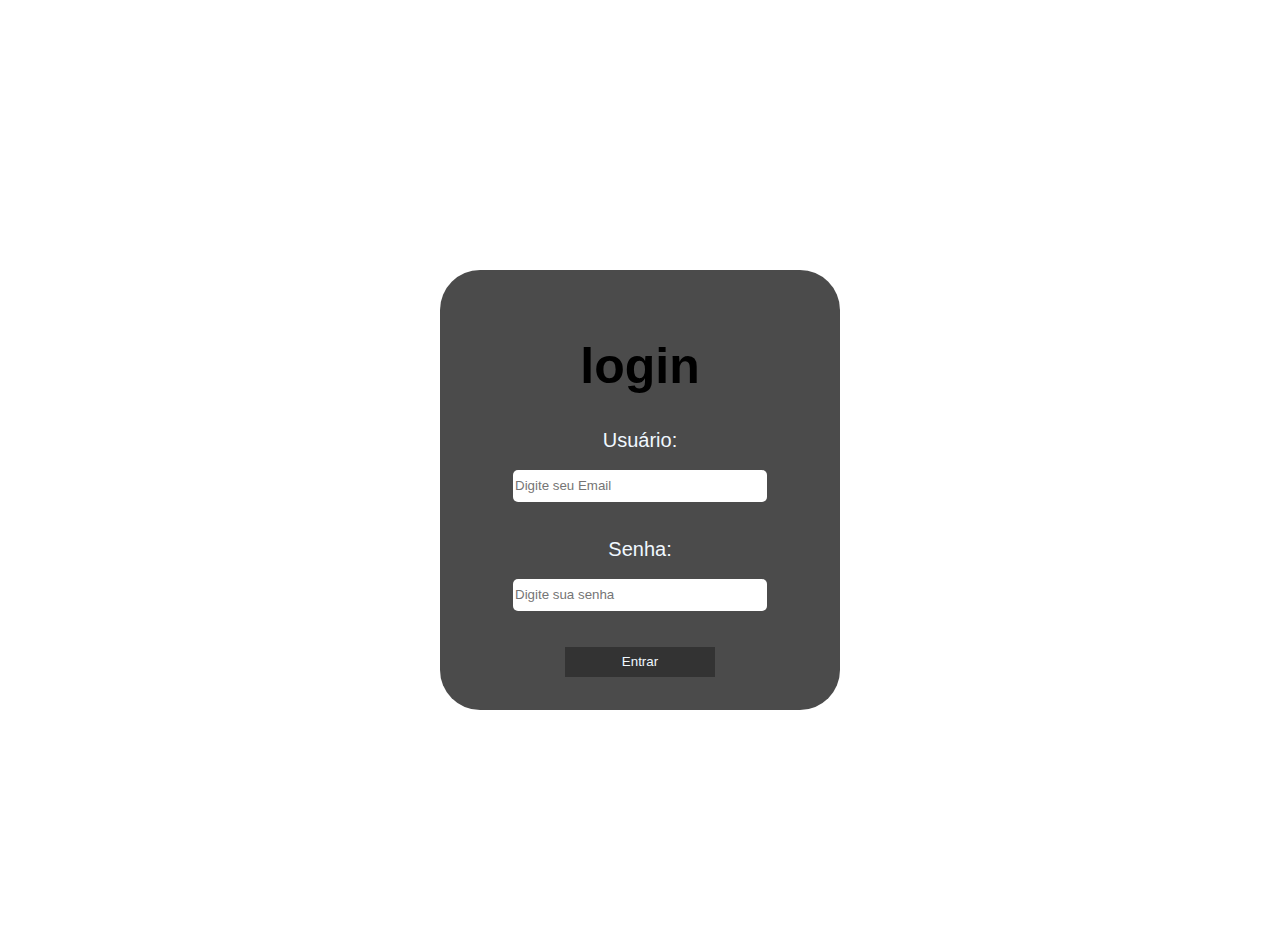
<file: index.html>
<!DOCTYPE html>
<html lang="pt-br">
<head>
    <meta charset="UTF-8">
    <meta name="viewport" content="width=, initial-scale=1.0">
    <title>ifelse</title>
    <link rel="stylesheet" href="style.css">
</head>
<body>
    <div class="bloco">
        
        <h1>login</h1>
            <label for="">Usuário:</label>
            <br>
            <input type="text" placeholder="Digite seu Email" id="inputUsuario">
            <br>
            <label for="text"></label>
            <br>
            <label for="">Senha:</label>
            <br>
            <input type="password" placeholder="Digite sua senha" id="InputSenha">
            <br>
            <br>
            <button onclick="logar()">Entrar</button>
        
        
        </div>
    

        <script src="script.js"></script>
</body>
</html>
</file>
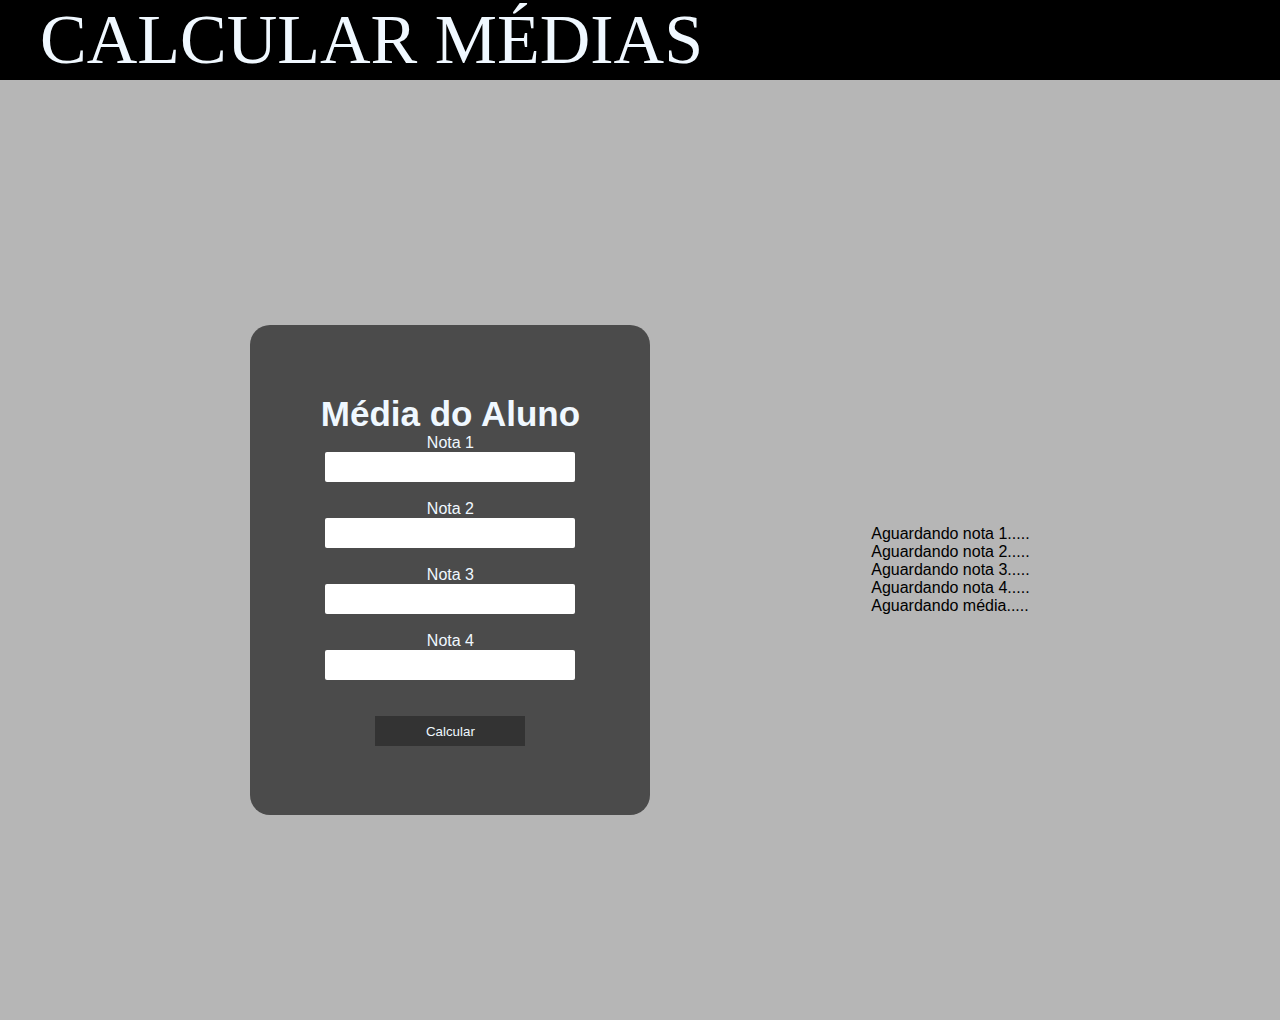
<file: page2.html>
<!DOCTYPE html>
<html lang="en">
<head>
    <meta charset="UTF-8">
    <meta name="viewport" content="width=device-width, initial-scale=1.0">
    <title>Document</title>
    <link rel="stylesheet" href="styl2.css">
</head>

<body>
    <header><p>CALCULAR MÉDIAS</p></header>
<div class="corpo">
    <div class="blocopage2">
        <h2>Média do Aluno</h2>
        <label for="">Nota 1</label>
        <input type="text" id="nota1">
        <br>
        <label for="">Nota 2</label>
        <input type="text" id="nota2">
        <br>
        <label for="">Nota 3</label>
        <input type="text" id="nota3">
        <br>
        <label for="">Nota 4</label>
        <input type="text" id="nota4">
        <br><br>
        <button onclick="calcular()">Calcular</button>
    </div>

    <div class="resultado"> 
        <p id="NotaResultado1">Aguardando nota 1.....</p>
        <p id="NotaResultado2">Aguardando nota 2.....</p>
        <p id="NotaResultado3">Aguardando nota 3.....</p>
        <p id="NotaResultado4">Aguardando nota 4.....</p>
        <p id="mediaAluno">Aguardando média.....</p>
    </div>

</div>


    
    
    <script src="script.js"></script>
</body>
</html>
</file>
<file: style.css>
.bloco{
    background-color: rgb(75, 75, 75);
    height: 440px;
    width: 400px;
    text-align: center;
    justify-content: center;
    align-items: center;
    display: flex ;
    border-radius: 40px;
    flex-direction: column;


}

form{
    justify-content: center;
}


body{
    justify-content: center;
    display: flex;
    margin-top: 40px;
    align-items: center;
    height: 100vh;


}


h1{
    font-family: Verdana, Geneva, Tahoma, sans-serif;
    font-size: 50px;


}


label{
    font-family: Verdana, Geneva, Tahoma, sans-serif;
    font-size: 20px;
    color: aliceblue;


}


input{
    height: 30px;
    width: 250px;
    outline: 0;
    border: 0;
    border-radius: 5px;


}
button{
    width: 150px;
    height: 30px;
    text-align: center;
    color: aliceblue;
    background-color: rgb(51, 51, 51);
    cursor: pointer;
    border: 0;
 
    

}


button:hover{
    background-color: brown;


}
</file>
<file: styl2.css>
*{
    font-family: Verdana, Geneva, Tahoma, sans-serif;
    padding: 0;
    margin: 0;


}

label{
    color: aliceblue;
}

h2{
    color: aliceblue;
    font-size: 35px;

}
.blocopage2{
    background-color: rgb(75, 75, 75);
    height: 490px;
    width: 400px;
    text-align: center;
    justify-content: center;
    align-items: center;
    display: flex ;
    border-radius: 20px;
    flex-direction: column;
}

input{
    height: 30px;
    width: 250px;
    outline: 0;
    border: 0;
    border-radius: 2px;



}

.corpo{
    margin: 0 auto;
    justify-content: space-around;
    display: flex;
    margin-top: 40px;
    align-items: center;
    height: 100vh;
    width: 1000px;


}


button{
    width: 150px;
    height: 30px;
    text-align: center;
    color: aliceblue;
    background-color: rgb(51, 51, 51);
    cursor: pointer;
    border: 0;

}

header{

    background-color: black;
    color: aliceblue;
    margin-top: 0;
    padding: 0;

}
header p{
    margin-left: 40px;
    font-size: 70px;
    font-family: fantasy;
}

body{
    background-color: rgba(0, 0, 0, 0.288);
}
</file>
